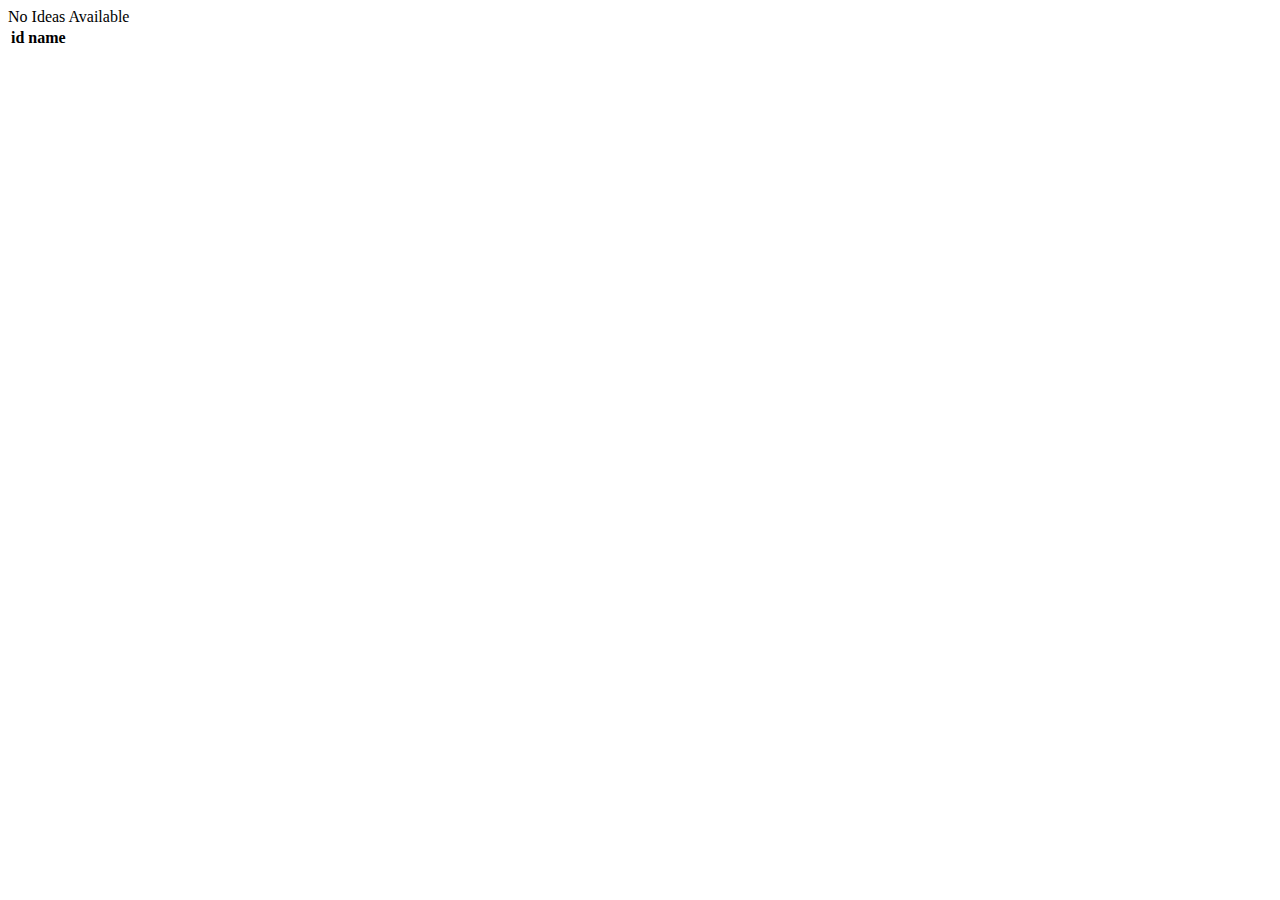
<file: src/main/resources/templates/Idea.html>
<!DOCTYPE html>
<html xmlns="http://www.w3.org/1999/xhtml"
      xmlns:th="http://www.thymeleaf.org">
  <head>
    <title>MeetAFriend</title>
    <link rel="stylesheet" th:href="@{/css/styles.css}" />
  </head>

  <body>
       <header>
       </header>
       <div class="main-container">
       		<span th:if="${ideas.empty}">No Ideas Available</span>
       		<table>
       			<tr>
       				<th>
       					id
       				</th>
       				<th>
       					name
       				</th>
       			</tr>
       			<tr th:each="idea:${ideas}">
       				<td>
       					<span th:text="${idea.getId()}"></span>
       				</td>
       				<td>
       					<span th:text="${idea.getName()}"></span>
       				</td>
       			</tr>
       		</table>
       </div>
       <footer>
       </footer>
  </body>
</html>
</file>
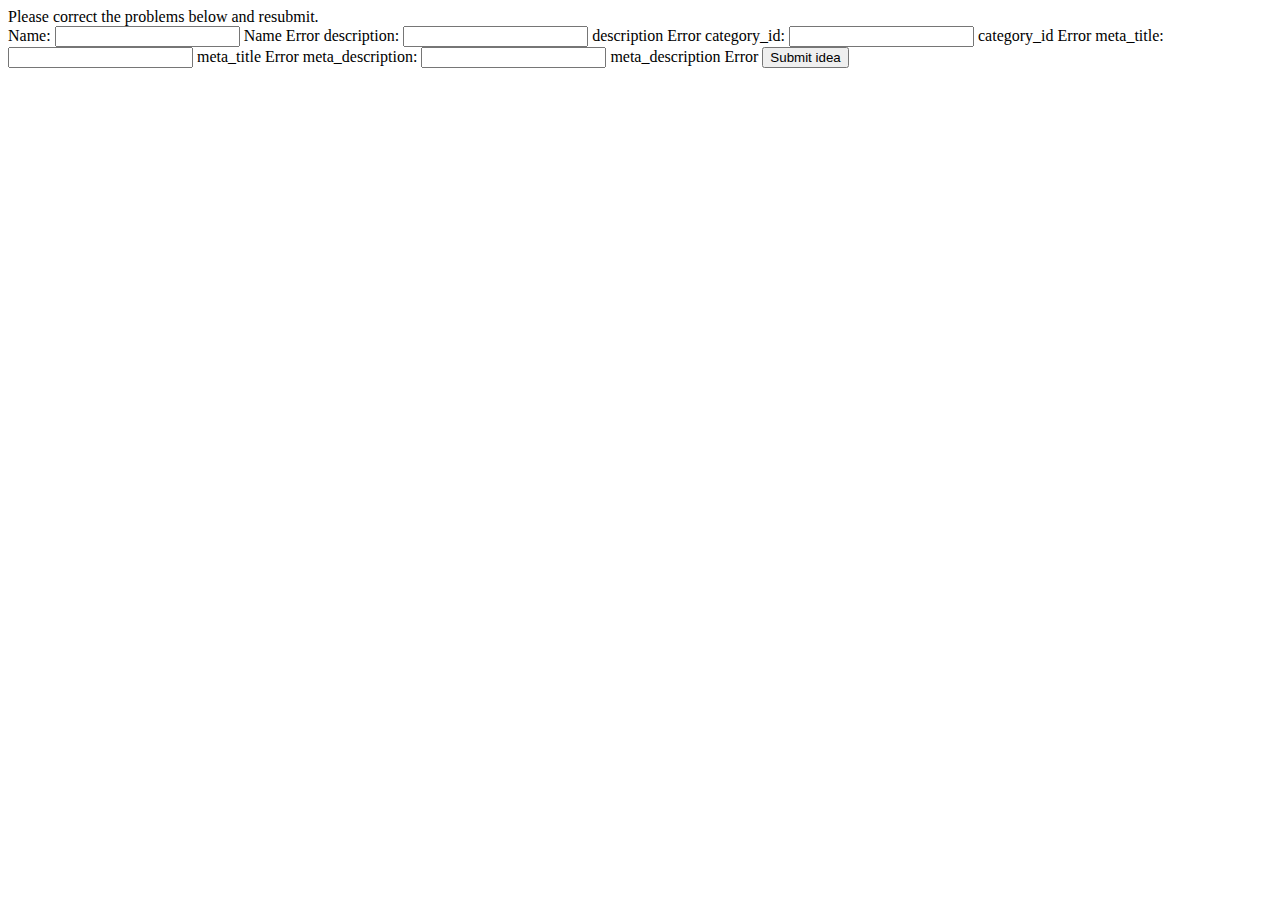
<file: src/main/resources/templates/NewIdea.html>
<!DOCTYPE html>
<html xmlns="http://www.w3.org/1999/xhtml"
      xmlns:th="http://www.thymeleaf.org">
  <head>
    <title>MeetAFriend</title>
    <link rel="stylesheet" th:href="@{/css/styles.css}" />
  </head>
  <body>
  	<form method="POST" th:action="@{/NewIdea}" th:object="${idea}">
  		<div th:if="${#fields.hasErrors()}">
        	<span class="validationError">
        		Please correct the problems below and resubmit.
        	</span>
      	</div>
      	<label for="name">Name: </label>
      	<input type="text" th:field="*{name}"/>
      	<span class="validationError"
            th:if="${#fields.hasErrors('name')}"
            th:errors="*{name}">Name Error
        </span>
        <label for="description">description: </label>
      	<input type="text" th:field="*{description}"/>
      	<span class="validationError"
            th:if="${#fields.hasErrors('description')}"
            th:errors="*{description}">description Error
        </span>
        <label for="category_id">category_id: </label>
      	<input type="text" th:field="*{category_id}"/>
      	<span class="validationError"
            th:if="${#fields.hasErrors('category_id')}"
            th:errors="*{category_id}">category_id Error
        </span>
        <label for="meta_title">meta_title: </label>
      	<input type="text" th:field="*{meta_title}"/>
      	<span class="validationError"
            th:if="${#fields.hasErrors('meta_title')}"
            th:errors="*{meta_title}">meta_title Error
        </span>
        <label for="meta_description">meta_description: </label>
      	<input type="text" th:field="*{meta_description}"/>
      	<span class="validationError"
            th:if="${#fields.hasErrors('meta_description')}"
            th:errors="*{meta_description}">meta_description Error
        </span>
        <input type="submit" value="Submit idea"/>
  	</form>
  </body>
</html>
</file>
